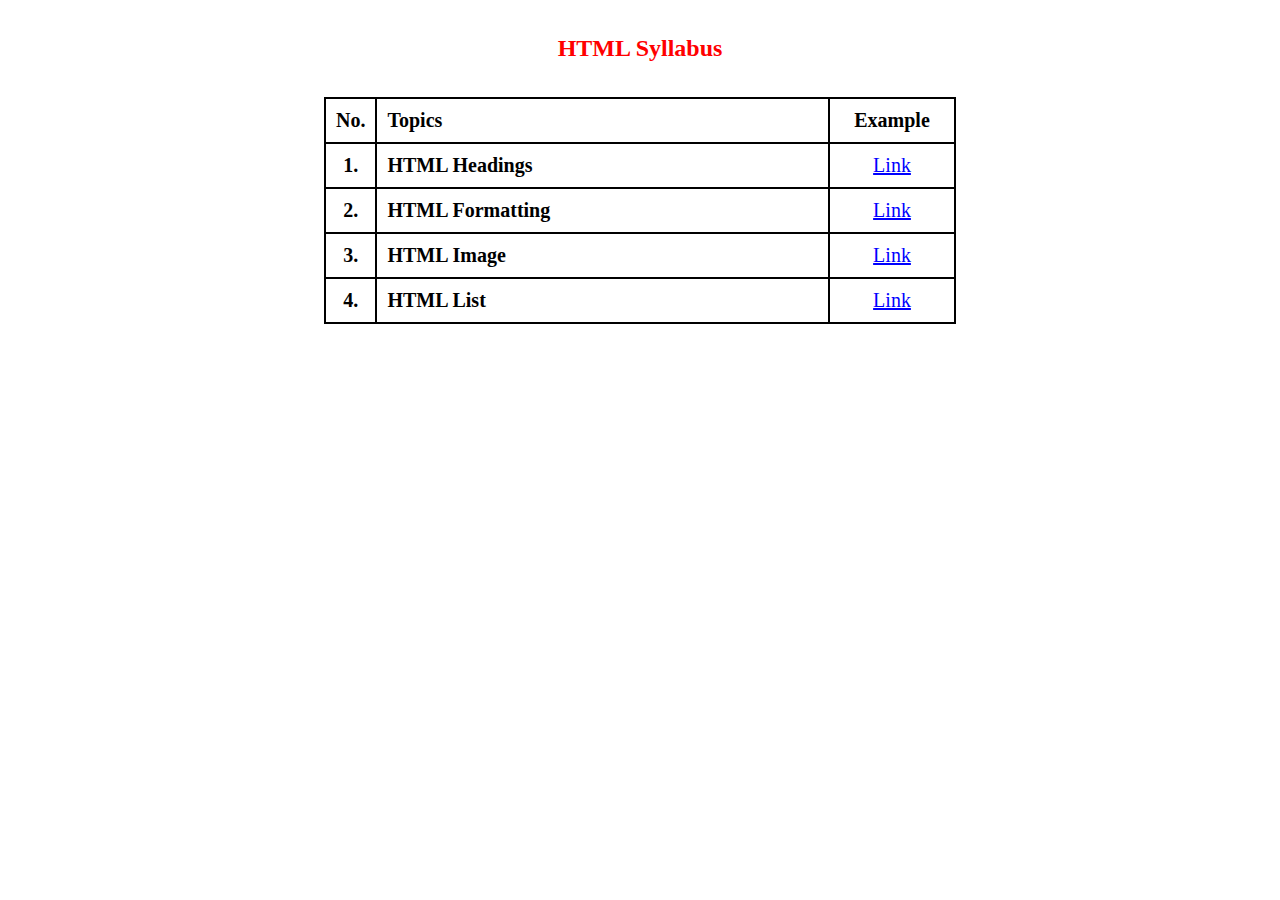
<file: index.html>
<!DOCTYPE html>
<html lang="en">

<head>
    <meta charset="UTF-8" />
    <meta name="viewport" content="width=device-width, initial-scale=1.0" />
    <meta http-equiv="X-UA-Compatible" content="ie=edge" />
    <link rel="stylesheet" href="./assets/css/style.css" />
    <title>HTML Syllabus</title>
</head>

<body>


    <h2 class="page-title">HTML Syllabus</h2>

    <table class="table w-50">
        <thead>
            <tr class="t-row">
                <th class="t-head text-left">No.</th>
                <th class="t-head text-left">Topics</th>
                <th class="t-head">Example</th>
            </tr>
        </thead>
        <tbody>
            <tr>
                <td class="t-data">1.</td>
                <td class="t-data">HTML Headings</td>
                <td class="t-data"><a href="./_pages/headingElements.html" title="HTML Headings" target="_blank">Link</a></td>
            </tr>
            <tr>
                <td class="t-data">2.</td>
                <td class="t-data">HTML Formatting</td>
                <td class="t-data"><a href="./_pages/markupElements.html" title="HTML Formatting" target="_blank">Link</a></td>
            </tr>
            <tr>
                <td class="t-data">3.</td>
                <td class="t-data">HTML Image</td>
                <td class="t-data"><a href="./_pages/images.html" title="HTML Image" target="_blank">Link</a></td>
            </tr>
            <tr>
                <td class="t-data">4.</td>
                <td class="t-data">HTML List</td>
                <td class="t-data"><a href="./_pages/list.html" title="HTML List" target="_blank">Link</a></td>
            </tr>
        </tbody>
    </table>

</body>

</html>
</file>
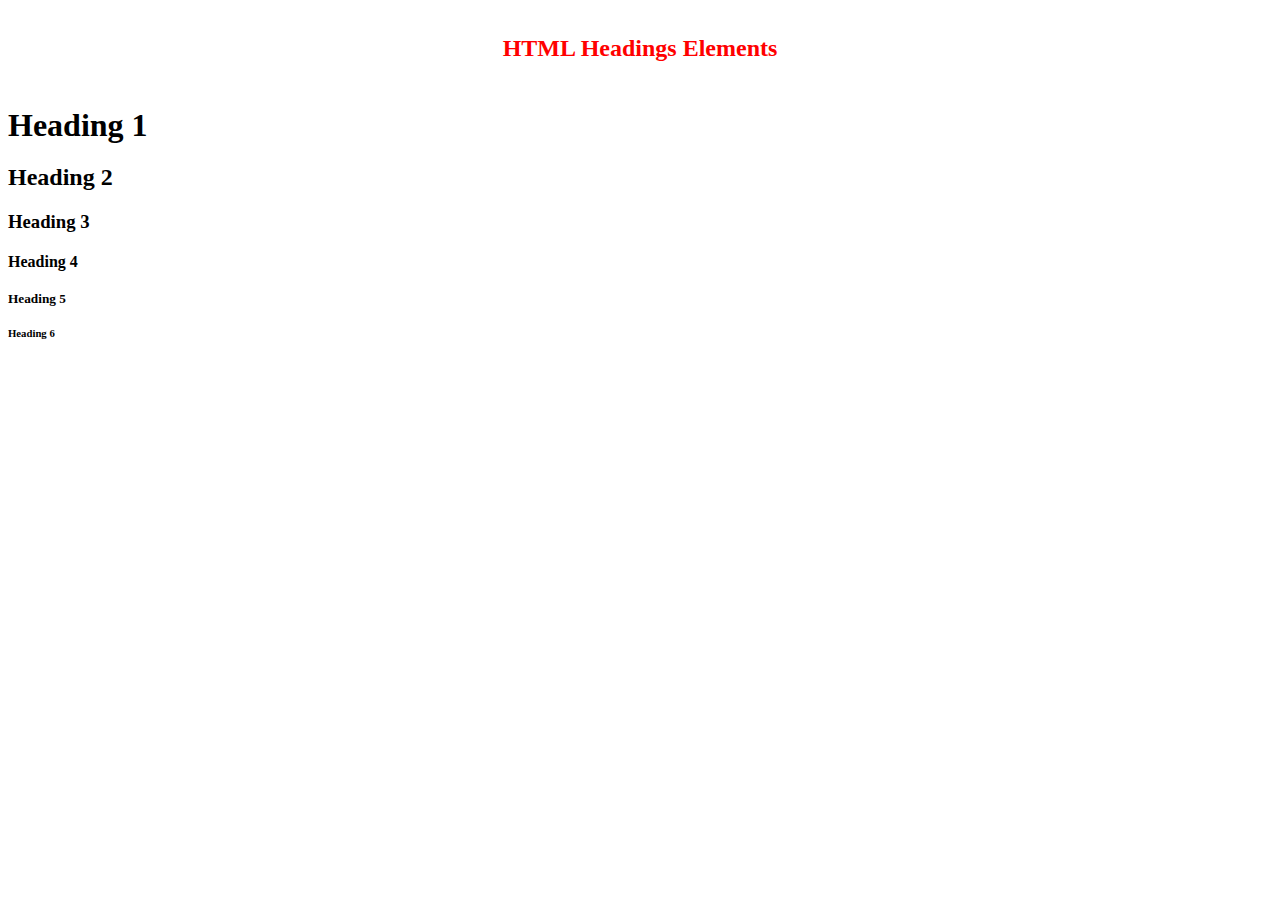
<file: _pages/headingElements.html>
<!DOCTYPE html>
<html lang="en">
<head>
    <meta charset="UTF-8">
    <meta name="viewport" content="width=device-width, initial-scale=1.0">
    <meta http-equiv="X-UA-Compatible" content="ie=edge">
    <link rel="stylesheet" href="../assets/css/style.css">
    <title>HTML Heading Elements</title>
</head>

<body>
    <h2 class="page-title">HTML Headings Elements</h2>
    <h1>Heading 1</h1>
    <h2>Heading 2</h2>
    <h3>Heading 3</h3>
    <h4>Heading 4</h4>
    <h5>Heading 5</h5>
    <h6>Heading 6</h6>

</body>

</html>

<!-- key notes
1. Element is nothing but a tag.
2. <!DOCTYPE html> declaration defines this document to be HTML5.
3. <html> element is the root element of an HTML page.
4. <head> element contains meta information about the document.
5. <title> element specifies a title for the document.
6. <body> element contains the visible page content.
7. UTF-8 (Unicode) covers almost all of the characters and symbols in the world & specified in the <meta> tag.
8. When making responsive web pages, add the <meta name="viewport" content="width=device-width, initial-scale=1.0">.
9. <meta http-equiv="X-UA-Compatible" content="ie=edge"> is use for IE browser support.
10. Paired Element: the combination of start & end tag is nothing but a paired element for eg. <html></html>.
11. Empty Element: elements with no content are called empty elements or unpaired tag for eg. <meta>,<br>,<input>. 
12. HTML has 6 heading tag like h1, h2, h3, h4, h5 & h6.  -->
</file>
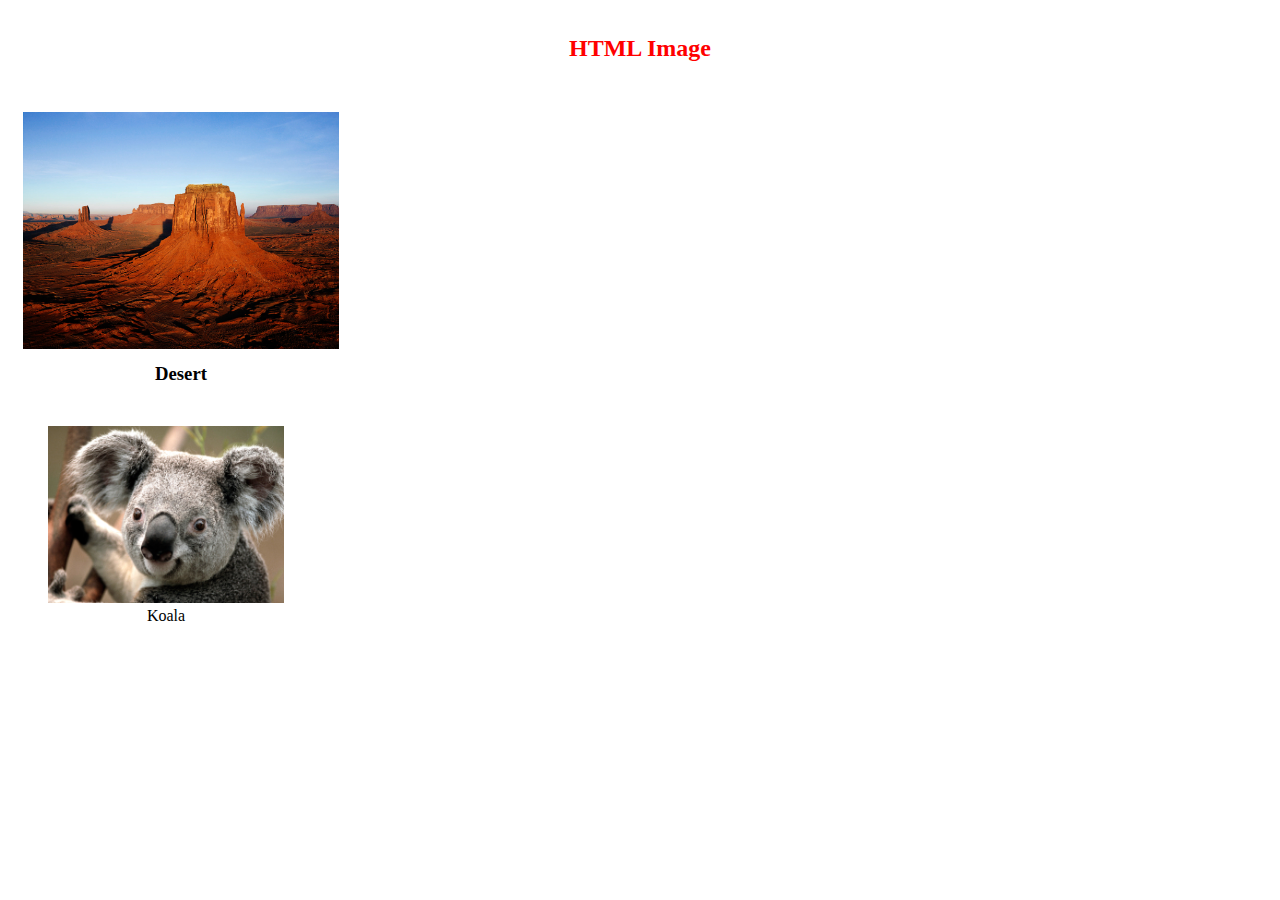
<file: _pages/images.html>
<!DOCTYPE html>
<html lang="en">
<head>
    <meta charset="UTF-8">
    <meta name="viewport" content="width=device-width, initial-scale=1.0">
    <meta http-equiv="X-UA-Compatible" content="ie=edge">
    <link rel="stylesheet" href="../assets/css/style.css">
    <title>HTML Image</title>
</head>
<body>
    <h2 class="page-title">HTML Image</h2>
    
    <div class="w-25 p-15">
        <img class="w-100" src="../assets/images/Desert.jpg" alt="Desert" />
        <h3 class="text-center">Desert</h3>
    </div>

    <div class="w-25">
        <figure>
            <img class="w-100" src="../assets/images/Koala.jpg" alt="Koala" />
            <figcaption class="text-center">Koala</figcaption>
        </figure>
    </div>
   
</body>
</html>

<!-- key notes
1. <img> tag is use to insert image
2. <figure> tag specify the image or diagram.
3. src attribute specify source file.
4. alt attribute specify alternate text.
5. <figcaption> tag specify caption or name for figure. -->
</file>
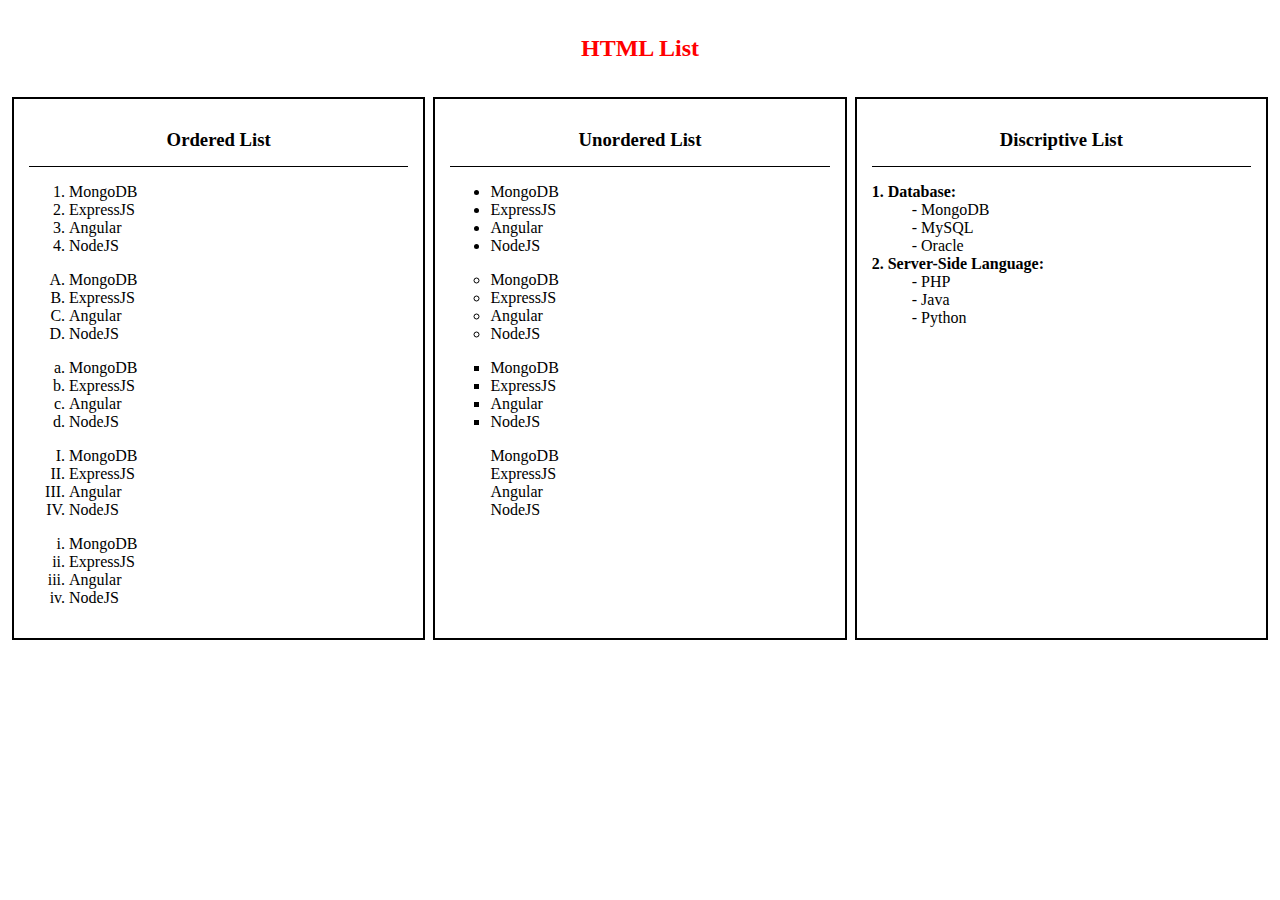
<file: _pages/list.html>
<!DOCTYPE html>
<html lang="en">

<head>
    <meta charset="UTF-8">
    <meta name="viewport" content="width=device-width, initial-scale=1.0">
    <meta http-equiv="X-UA-Compatible" content="ie=edge">
    <link rel="stylesheet" href="../assets/css/style.css">
    <title>HTML List</title>
</head>

<body>

    <h2 class="page-title">HTML List</h2>
    <div class="wrapper">
        <div class="listType">
            <h3>Ordered List</h3>
            <!-- <ol> tag without type or with type='1' will be numbered with numbers (default) -->
            <ol>
                <li>MongoDB</li>
                <li>ExpressJS</li>
                <li>Angular</li>
                <li>NodeJS</li>
            </ol>

            <!-- <ol> tag with type='A' will be numbered with uppercase letters -->
            <ol type="A">
                <li>MongoDB</li>
                <li>ExpressJS</li>
                <li>Angular</li>
                <li>NodeJS</li>
            </ol>

            <!-- <ol> tag with type='a' will be numbered with lowercase letters -->
            <ol type="a">
                <li>MongoDB</li>
                <li>ExpressJS</li>
                <li>Angular</li>
                <li>NodeJS</li>
            </ol>

            <!-- <ol> tag with type='I' will be numbered with uppercase roman numbers -->
            <ol type="I">
                <li>MongoDB</li>
                <li>ExpressJS</li>
                <li>Angular</li>
                <li>NodeJS</li>
            </ol>

            <!-- <ol> tag with type='i' will be numbered with lowercase roman numbers -->
            <ol type="i">
                <li>MongoDB</li>
                <li>ExpressJS</li>
                <li>Angular</li>
                <li>NodeJS</li>
            </ol>
        </div> <!-- ./listType-->
        <div class="listType">
            <h3>Unordered List</h3>
            <!-- <ul> tag without type or with type='disc' sets the list item marker to a bullet (default) -->
            <ul>
                <li>MongoDB</li>
                <li>ExpressJS</li>
                <li>Angular</li>
                <li>NodeJS</li>
            </ul>

            <!-- <ol> tag with type='circle' sets the list item marker to a circle -->
            <ul type="circle">
                <li>MongoDB</li>
                <li>ExpressJS</li>
                <li>Angular</li>
                <li>NodeJS</li>
            </ul>

            <!-- <ol> tag with type='square' sets the list item marker to a square -->
            <ul type="square">
                <li>MongoDB</li>
                <li>ExpressJS</li>
                <li>Angular</li>
                <li>NodeJS</li>
            </ul>

            <!-- <ol> tag with type='none' the list items will not be marked -->
            <ul type="none">
                <li>MongoDB</li>
                <li>ExpressJS</li>
                <li>Angular</li>
                <li>NodeJS</li>
            </ul>
        </div> <!-- ./listType-->
        <div class="listType">
            <h3>Discriptive List</h3>
            <dl>
                <dt>1. Database:</dt>
                <dd>- MongoDB</dd>
                <dd>- MySQL</dd>
                <dd>- Oracle</dd>
                <dt>2. Server-Side Language:</dt>
                <dd>- PHP</dd>
                <dd>- Java</dd>
                <dd>- Python</dd>
            </dl>
        </div> <!-- ./listType-->
    </div>

</body>

</html>

<!-- key notes
1. list: list is nothing but a collection of one or more items.
2. types of list: ordered, unordered & descriptive listType
3. <ol> tag define ordered list.
4. <ul> tag define unordered list.
5. <li> tag define list item.
6. <dt> tag define descriptive title.
7. <dd> tag define descriptive data.
8. <ol> has 5 item markers like number,uppercase letter, lowercase letter, uppercase roman number & uppercase roman number.
9. <ul> has 4 item markers like disc, circle, square & none. -->
</file>
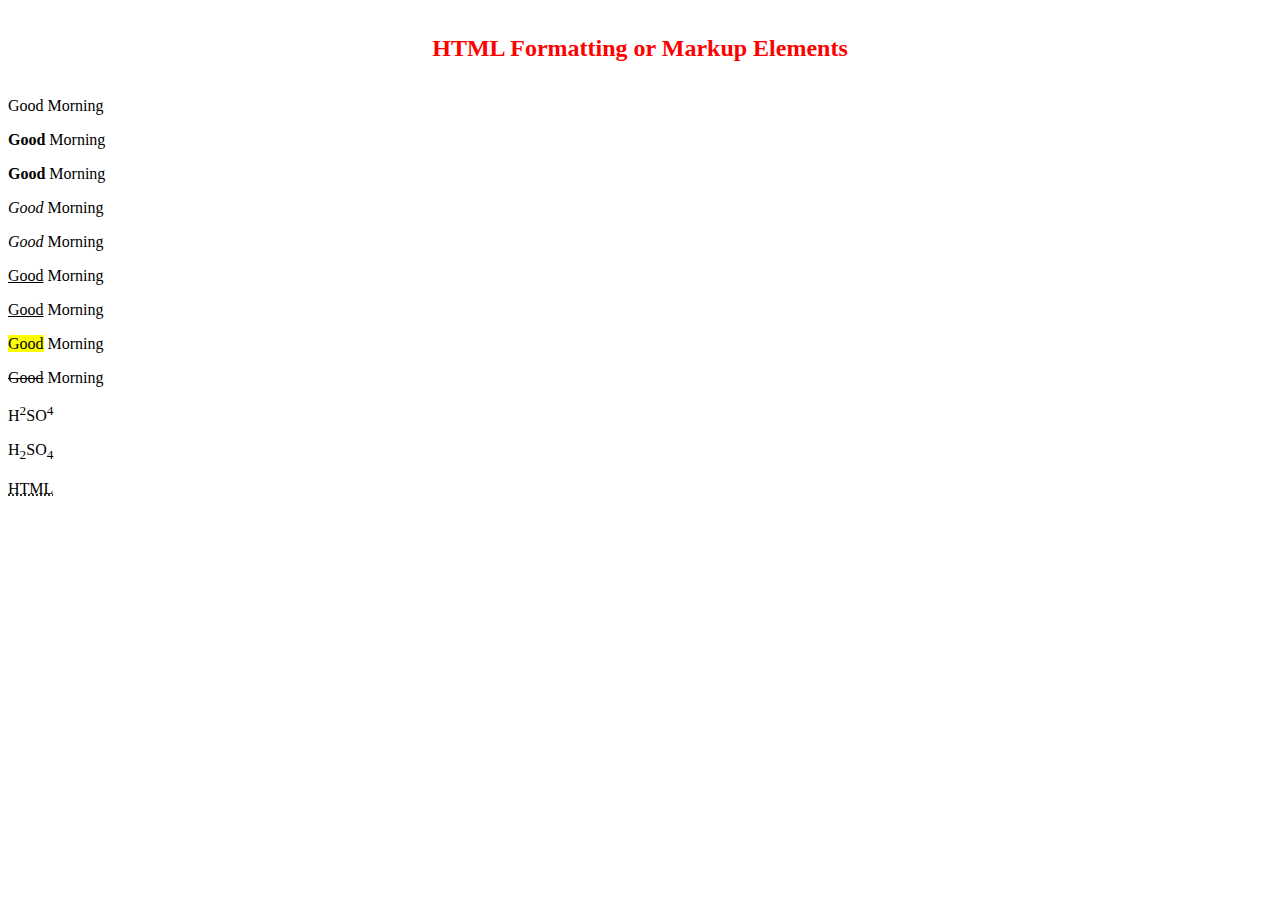
<file: _pages/markupElements.html>
<!DOCTYPE html>
<html lang="en">
<head>
    <meta charset="UTF-8">
    <meta name="viewport" content="width=device-width, initial-scale=1.0">
    <meta http-equiv="X-UA-Compatible" content="ie=edge">
    <link rel="stylesheet" href="../assets/css/style.css">
    <title>HTML Markup Elements</title>
</head>
<body>
    
    <h2 class="page-title">HTML Formatting or Markup Elements</h2>
    <p>Good Morning</p> 
    <p><b>Good</b> Morning</p>
    <p><strong>Good</strong> Morning</p>
    <p><i>Good</i> Morning</p>
    <p><em>Good</em> Morning</p>
    <p><u>Good</u> Morning</p>
    <p><ins>Good</ins> Morning</p>
    <p><mark>Good</mark> Morning</p>
    <p><del>Good</del> Morning</p>
    <p>H<sup>2</sup>SO<sup>4</sup></p>
    <p>H<sub>2</sub>SO<sub>4</sub></p>
    <abbr title="Hyper Text Markup Language">HTML</abbr>

</body>
</html>

<!-- key notes
1. <b> & <strong> tag is use for bold text where b stands for bold & strong specify an important text.
2. <i> & <em> tag is use for italic text where i stands for italic & em stands for emphasized.
3. <u> & <ins> tag is use for underline text where u stands for underline & ins stands for inserted .
4. <del> tag is use for delete text or strike through text where del stands for delete.
5. <mark> tag is use for highlight text.
6. <sup> tag is a short form of superscript & allow us to set content at the power.
7. <sub> tag is a short form of subscript & allow us to set content in the base.
8. <abbr> element defines an abbreviation or an acronym.
9. title is a attribute of <abbr> use to provide additional information about an element. -->
</file>
<file: assets/css/style.css>
.w-25 {
    width: 25%;
}

.w-50 {
    width: 50%;
}

.w-75 {
    width: 75%;
}

.w-100 {
    width: 100%;
}

.p-15 {
    padding: 15px;
}

h1,
h2,
h3,
h4,
h5,
h6 {
    padding: 10px 0;
    margin: 0;
}

.text-danger {
    color: red;
}

.text-left {
    text-align: left;
}

.text-center {
    text-align: center;
}

.page-title {
    padding: 15px 0;
    color: red;
    text-align: center;
    margin: 20px 0;
}

.wrapper {
    display: flex;
    justify-content: space-around;
}

.wrapper .listType {
    border: 2px solid black;
    width: 30%;
    padding: 15px;
}

.wrapper .listType h3 {
    text-align: center;
    border-bottom: 1px solid black;
    margin: 0;
    padding: 15px 0;
}

dl dt{
    font-weight: 700;
}

.table{
    margin: 0 auto;
}

.table,
.t-head,
.t-data,
.t-row {
    border: 2px solid black;
    border-collapse: collapse;
    padding: 10px;
    font-size: 20px;
}

.table tr th:first-child{
    width: 5%;
    text-align: center;
}
.table tr td:first-child{
    width: 5%;
    text-align: center;
}
.table tr th:last-child{
    width: 20%;
}
.table tr td:last-child{
    text-align: center;
}
.table tr td:nth-child(1),.table tr td:nth-child(2){
    font-weight: 700;
}

.table td a{
    color: blue;
}

.table td a:hover{
    color: red;
}
</file>
